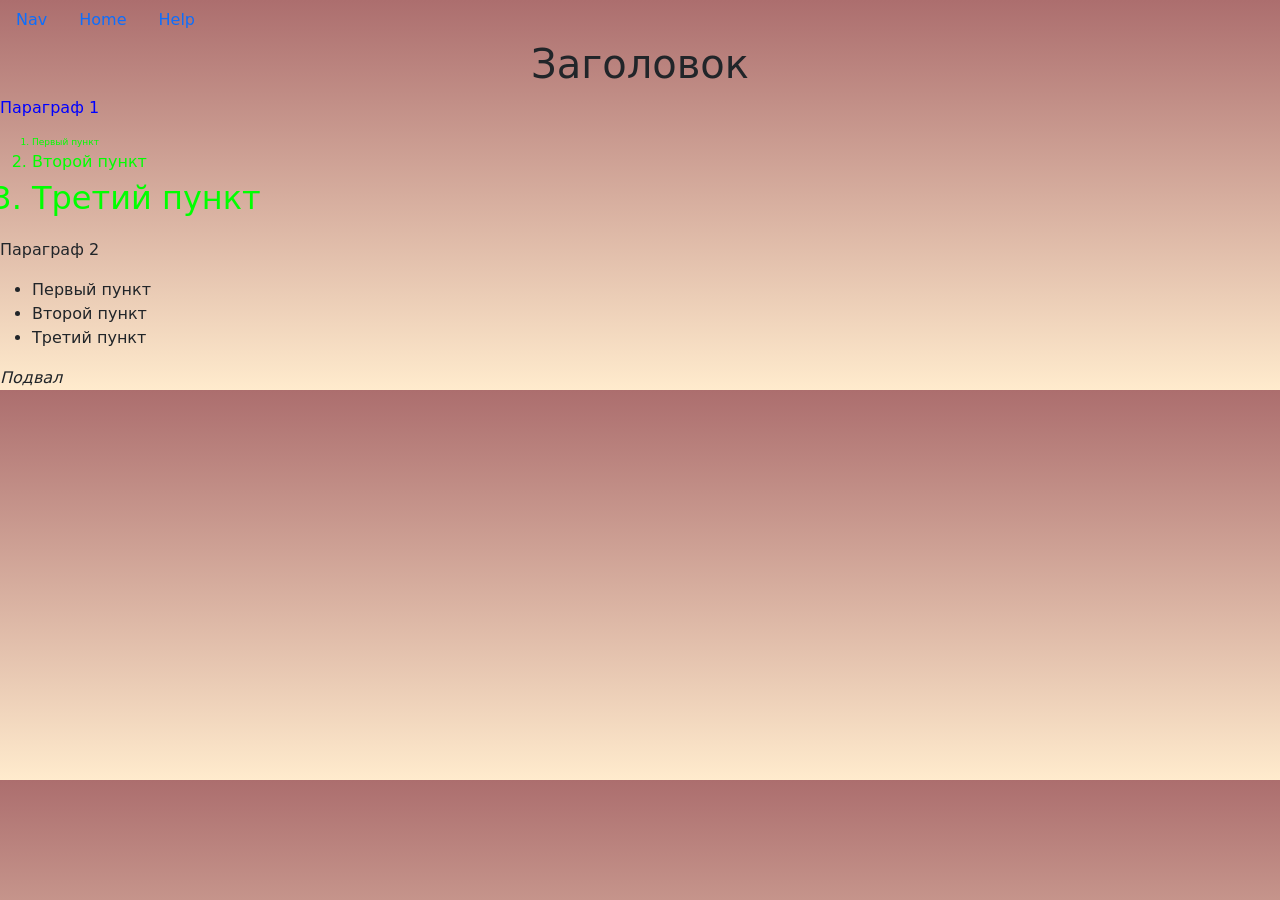
<file: index copy.html>
<!DOCTYPE html>
<html lang="en">
<head>
    <meta charset="UTF-8">
    <meta name="viewport" content="width=device-width, initial-scale=1.0">
    <link href="https://cdn.jsdelivr.net/npm/bootstrap@5.1.3/dist/css/bootstrap.min.css" rel="stylesheet" integrity="sha384-1BmE4kWBq78iYhFldvKuhfTAU6auU8tT94WrHftjDbrCEXSU1oBoqyl2QvZ6jIW3" crossorigin="anonymous">   
    <title>Document</title>
    <style>
        .bg_color{
            background: linear-gradient(to top,  blanchedalmond, rgb(172, 110, 110));
        }
        .small{
               font-size: xx-small;
        }
        .mormal{
            font-size: medium;
        }
        .large{
             font-size: xx-large;
        }
    </style>
</head>
<body class="bg_color">
    <ul class="nav">
  <li class="nav-item">
    <a class="nav-link" href=>Nav</a>
  </li>
  <li class="nav-item">
    <a class="nav-link" href="index.html">Home</a>
  </li>
  <li class="nav-item">
    <a class="nav-link active" aria-current="page" href="index copy.html">Help</a>
  </li>
</ul>
    <div>
        <h1 align="center">Заголовок</h1>
    </div>
    <div>
        <p style="color:#0000FF">Параграф 1</p>
        <ol style="color:#00FF00">
            <li class="small"> Первый пункт</li>
            <li class="normal"> Второй пункт</li>
            <li class="large"> Третий пункт</li>
</ol>   
<p>Параграф 2</p>
<ul>
    <li> Первый пункт</li>
    <li> Второй пункт</li>
    <li> Третий пункт</li>
</ul>
</div>
<div align="cenrer">
        <i> Подвал</i>
    </div>
</body>
</html>
</file>
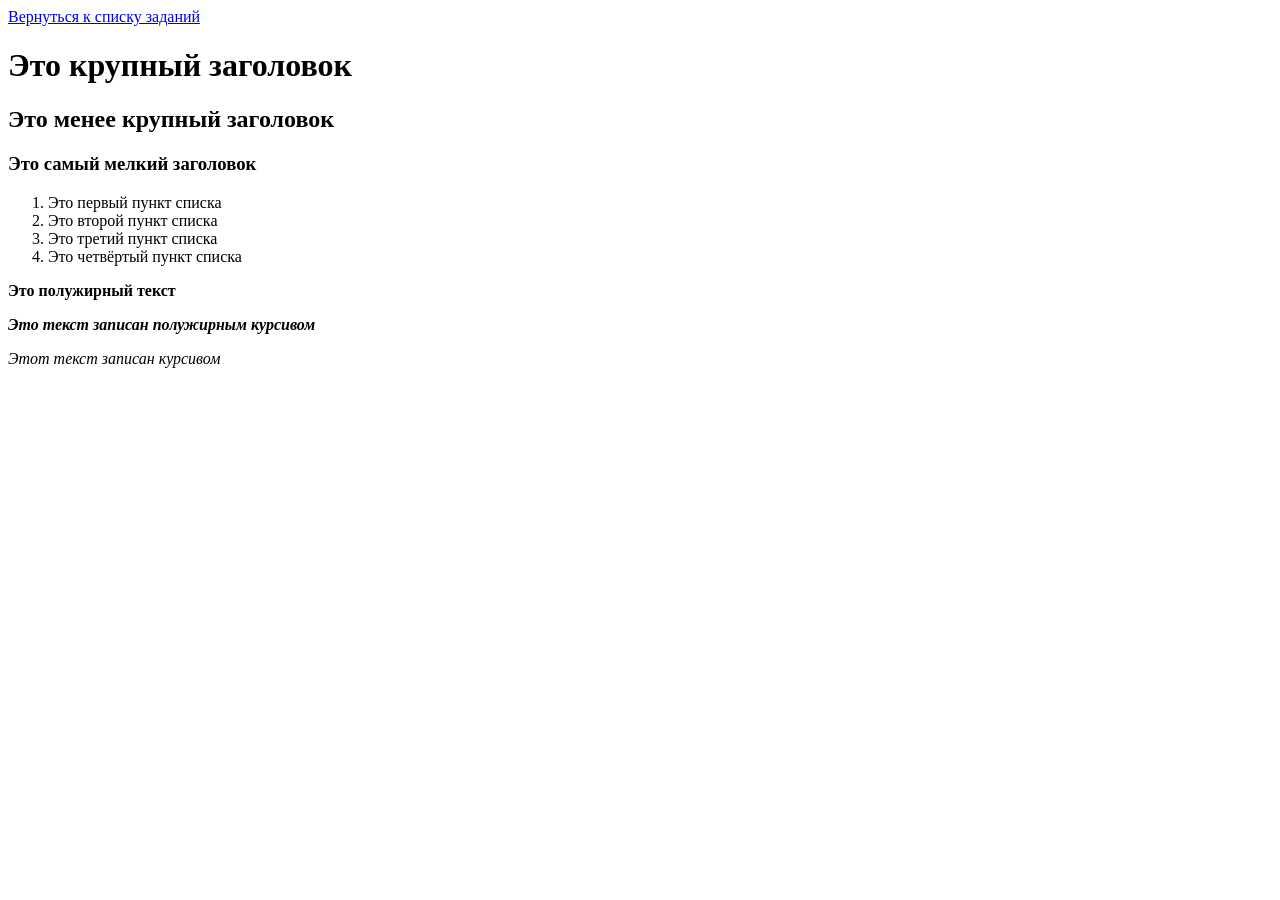
<file: task1.html>
<!DOCTYPE html>
<html>
<head>
    <meta charset="UTF-8">
    <title>Задание №1</title>
    <link rel="stylesheet" href="styles1.css">
<script type="text/javascript" src="https://gc.kis.v2.scr.kaspersky-labs.com/FD126C42-EBFA-4E12-B309-BB3FDD723AC1/main.js?attr=Ly_LJuRtKF5FD1MRogKe0t7vMLtgGnn78jyDv0brLmLZL-L9vchmJh6lhFNYT_uH56EMlgT7raxU16gcLR1Z9_Bd1kIAQqK7g5kigcIo6dU" charset="UTF-8"></script></head>
<body>
<a href="task_main.html">Вернуться к списку заданий</a>
<h1>Это крупный заголовок</h1>
<h2>Это менее крупный заголовок</h3>
<h3>Это самый мелкий заголовок</h2>
<ol>
    <li>Это первый пункт списка</li>
    <li>Это второй пункт списка</li>
    <li>Это третий пункт списка</li>
    <li>Это четвёртый пункт списка</li>
</ol>
<b><p>Это полужирный текст</p>
<p><i>Это текст записан полужирным курсивом</i></p></b>
<p><i>Этот текст записан курсивом</i></p>
</body>
</html>
</file>
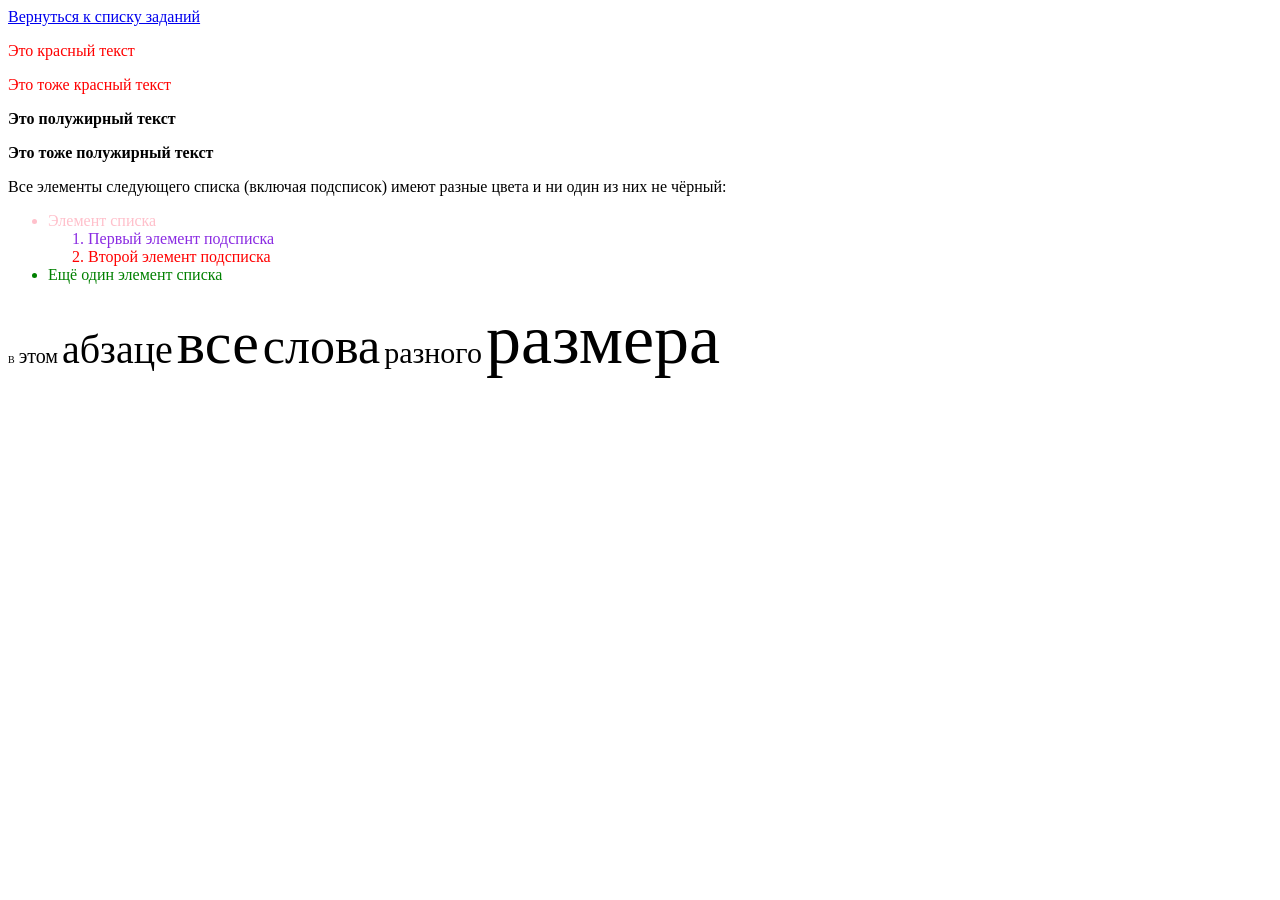
<file: task2.html>
<!DOCTYPE html>
<html>
<head>
    <meta charset="UTF-8">
    <title>Задание №2</title>
    <link rel="stylesheet" href="styles2.css">
<script type="text/javascript" src="https://gc.kis.v2.scr.kaspersky-labs.com/FD126C42-EBFA-4E12-B309-BB3FDD723AC1/main.js?attr=AiHDmkc5xaMuHKWJQ8VHgxnuS-MVv-6V_zo3zSL75NdugPLl39R0qNwXWrm_l9ZYAi9SMk-roNMMd1NN2pvBh7RMquXqR5PXN4Vga5TPmOU" charset="UTF-8"></script></head>
<body>
<a href="task_main.html">Вернуться к списку заданий</a>
<p class="red">Это красный текст</p>
<p class="red">Это тоже красный текст</p>
<p class="bold "font-weight:bold">Это полужирный текст</p>
<p class="bold "font-weight:bold">Это тоже полужирный текст</p>
<p>Все элементы следующего списка (включая подсписок) имеют разные цвета и ни один из них не чёрный:</p>
<ul>
    <li style="color: pink">Элемент списка</li>
        <ol>
            <li style="color: blueviolet">Первый элемент подсписка</li>
            <li style="color:red">Второй элемент подсписка</li>
        </ol>
    <li style="color:green">Ещё один элемент списка</li>
</ul>
<p><span class="xxsmall">В</span> <span class="xsmall">этом</span>
    <span class="medium">абзаце</span> <span class="xlarge">все</span> <span class="large">слова</span>
    <span class="small">разного</span> <span class="xxlarge">размера</span></p>
</body>
</html>
</file>
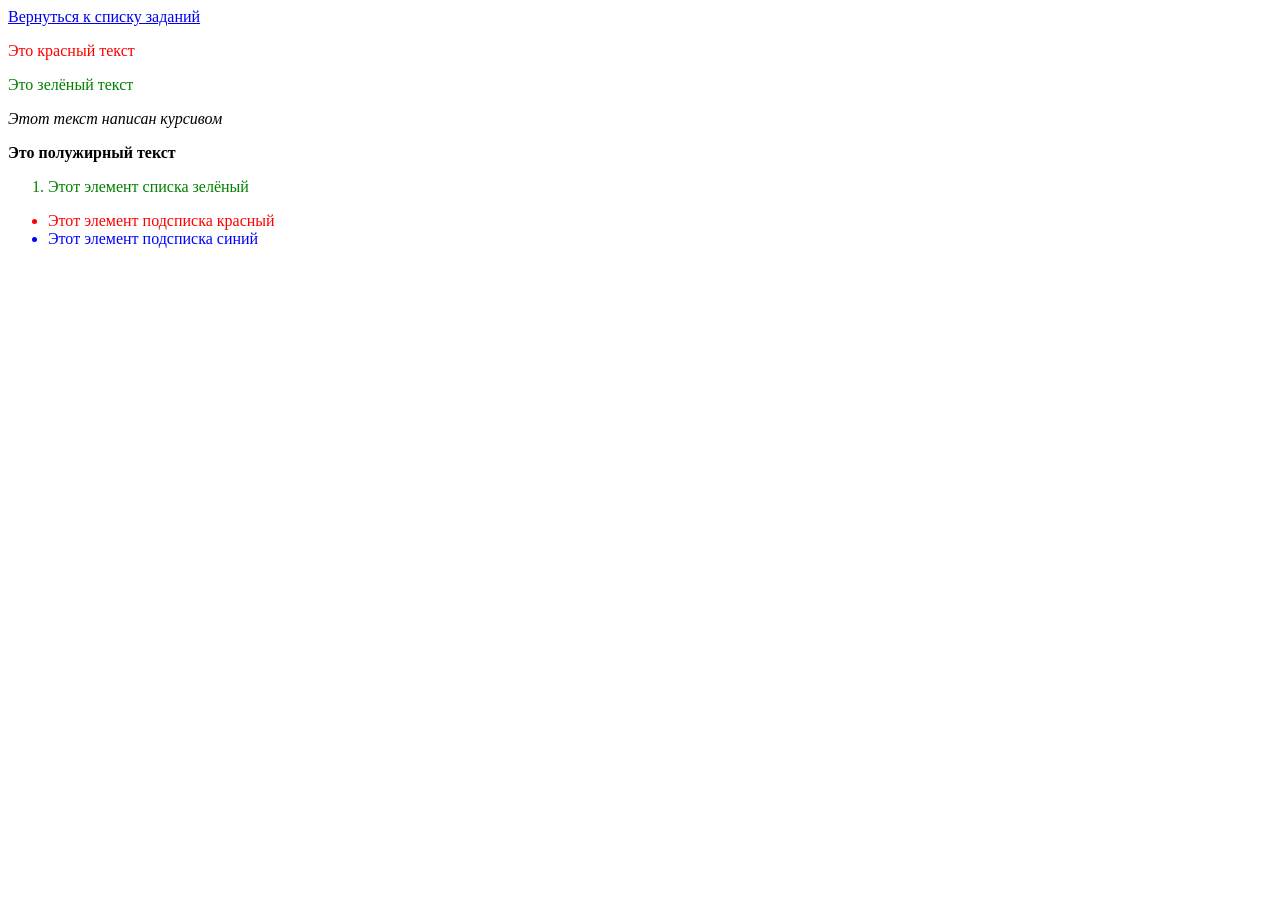
<file: task3.html>
<!DOCTYPE html>
<html>
<head>
    <meta charset="UTF-8">
    <title>Задание №3*</title>
    <link rel="stylesheet" href="styles3.css">
<script type="text/javascript" src="https://gc.kis.v2.scr.kaspersky-labs.com/FD126C42-EBFA-4E12-B309-BB3FDD723AC1/main.js?attr=sjhsYvmxn3h7naULUP8qqX7MVbsW_mWHL8XVT5mWz6K4uyAyU7YVM_YAlKpHnKQC_haKHAxI5v610GNsEj_ai08_5pDBvVlQBgPDTvH-4Ls" charset="UTF-8"></script></head>
<body>
<a href="task_main.html">Вернуться к списку заданий</a>
<p class="red" style="color:red">Это красный текст</p>
<p class="green" style="color:green">Это зелёный текст</p>
<p class="italic"><i>Этот текст написан курсивом</i></p>
<p class="bold">Это полужирный текст</p>
<ol>
    <li class="green">Этот элемент списка зелёный</li>
</ol>
 <ul> 
      <li class="red">Этот элемент подсписка красный</li>
      <li class="blue">Этот элемент подсписка синий</li>
</ul>
</body>
</html>
</file>
<file: styles1.css>
тело {
    font-size: 24px;
}
span.red {
    цвет: красный;
}
span.green {
    цвет: зеленый;
}
</file>
<file: styles2.css>
тело {
    font-size: 24px;
}
p.green {
    color: green;
}
p.red {
    color: red;
}
p.курсив {
    font-style: italic;
}
p.bold {
    font-weight: bold;
}
li.green {
    color: green;
}
li.red {
    color: red;
}
span.xxsmall {
    font-size: 10px;
}
span.xsmall {
    font-size: 20px;
}
span.small {
    font-size: 30px;
}
span.medium {
    font-size: 40px;
}
span.large {
    font-size: 50px;
}
span.xlarge {
    font-size: 60px;
}
span.xxlarge {
    font-size: 70px;
}
</file>
<file: styles3.css>
тело {
    font-size: 24px;
}
.зеленый {
    color: green;
}
.красный {
    color: red;
}
.синий {
    color: blue;
}
li.green {
    color: green;
}
li.red {
    color: red;
}
li.blue {
    color: blue;
}
ul ol li.red {
    color: red;
}
ul ol li.green {
    color: green;
}
ul ol li.blue {
    color: blue;
}
p.курсив {
    font-style: italic;
}
p.bold {
    font-weight: bold;
}
</file>
